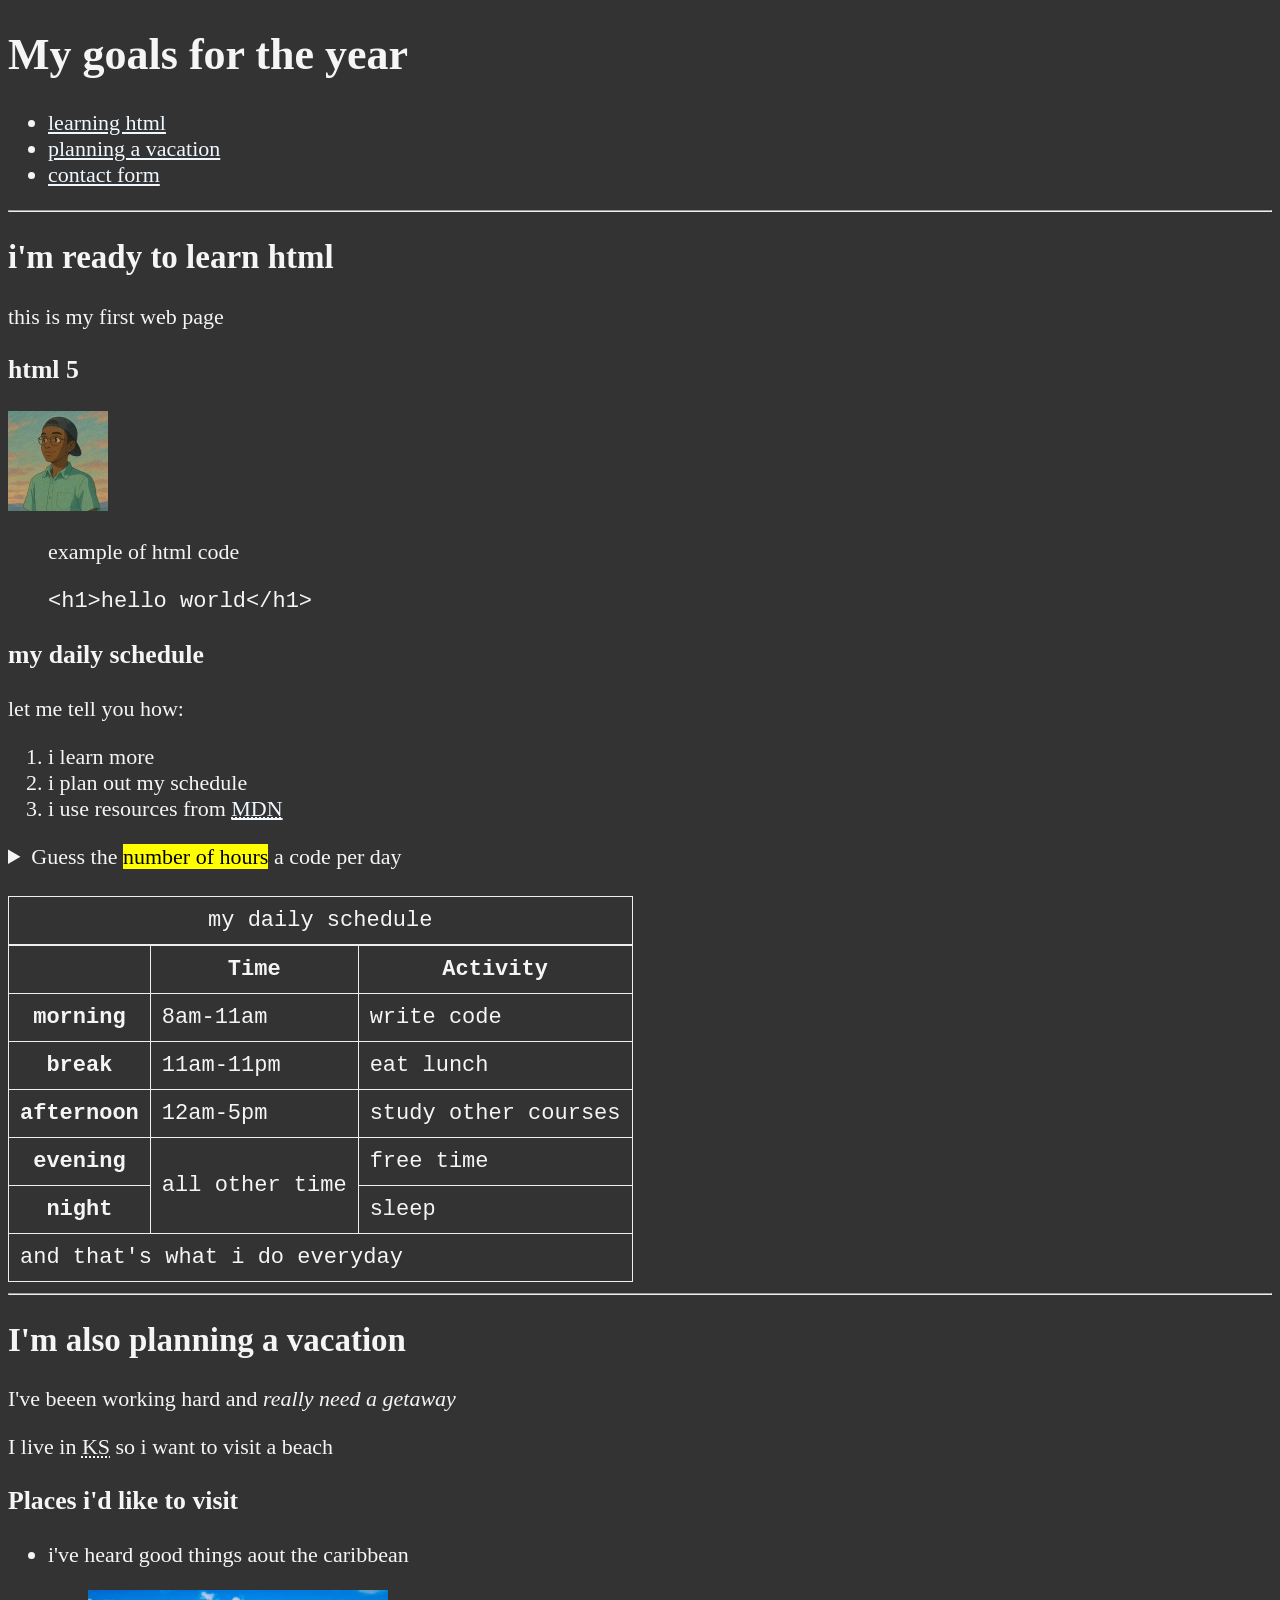
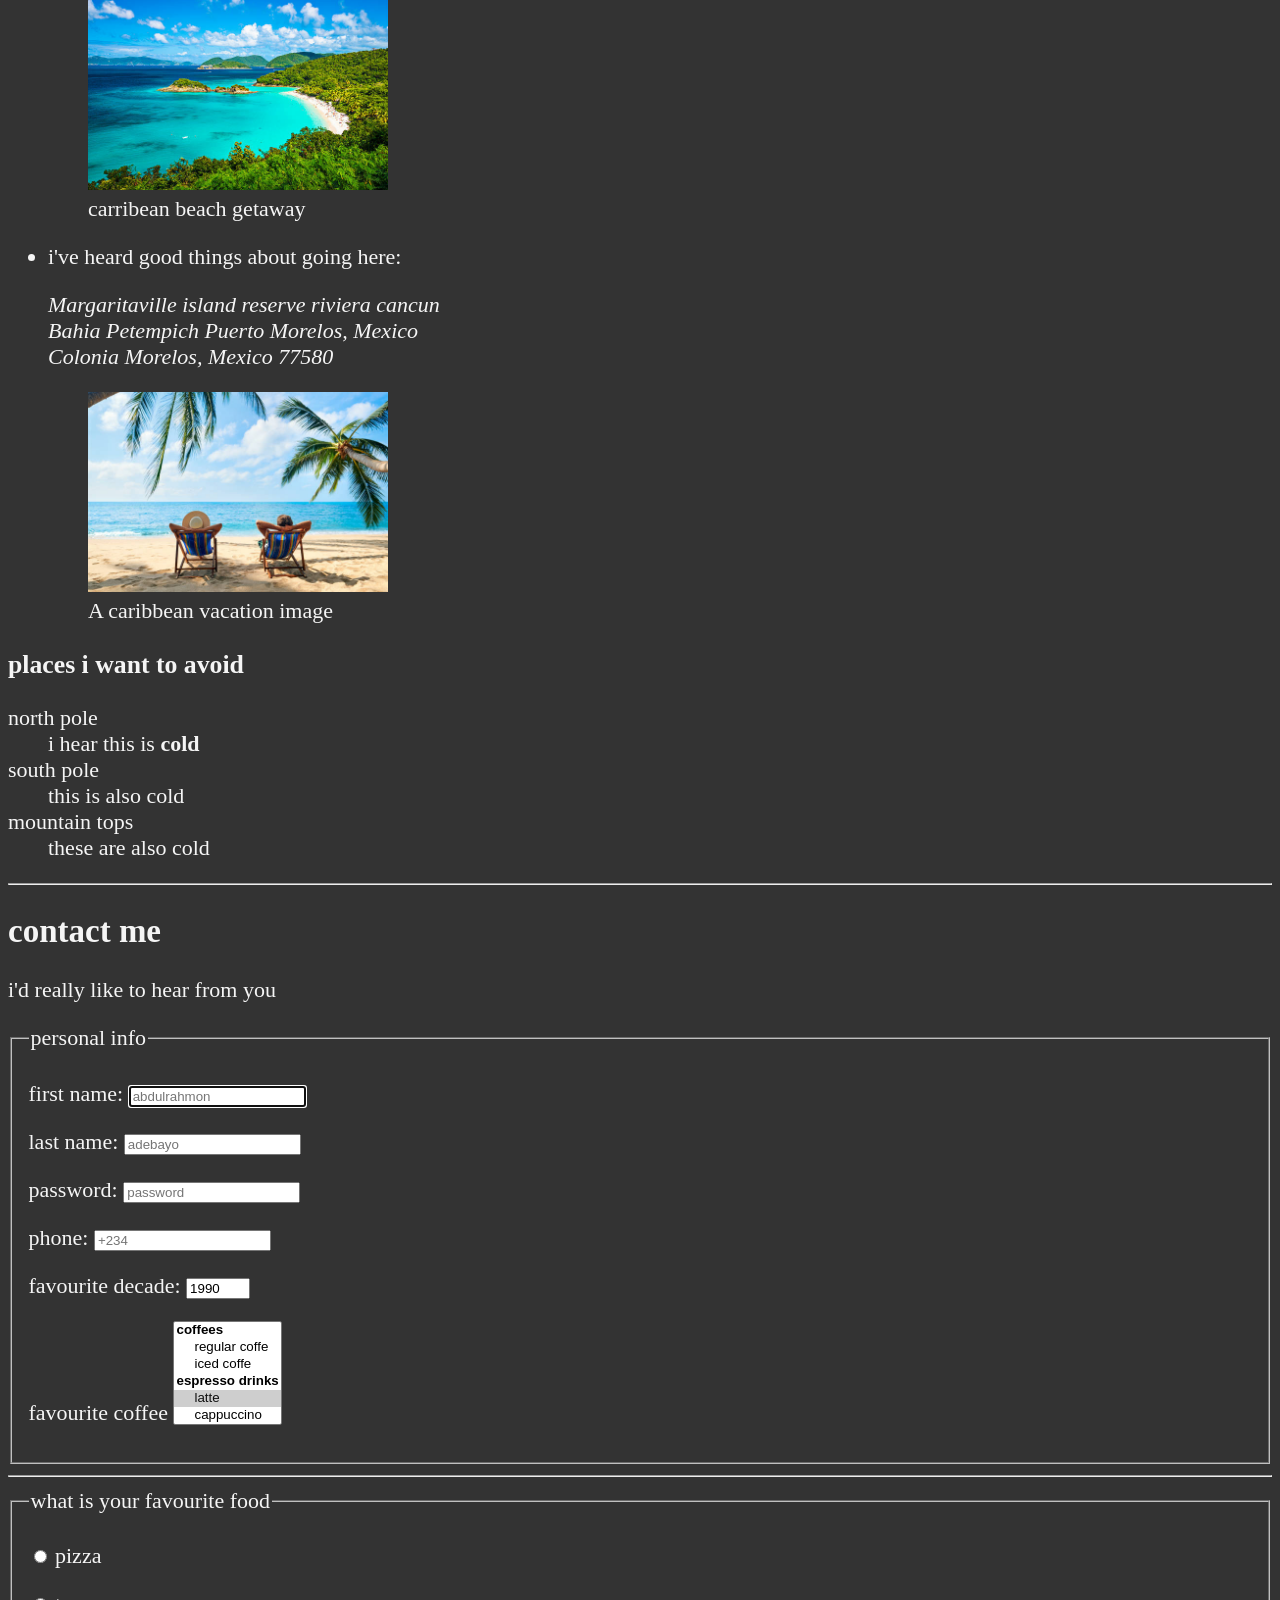
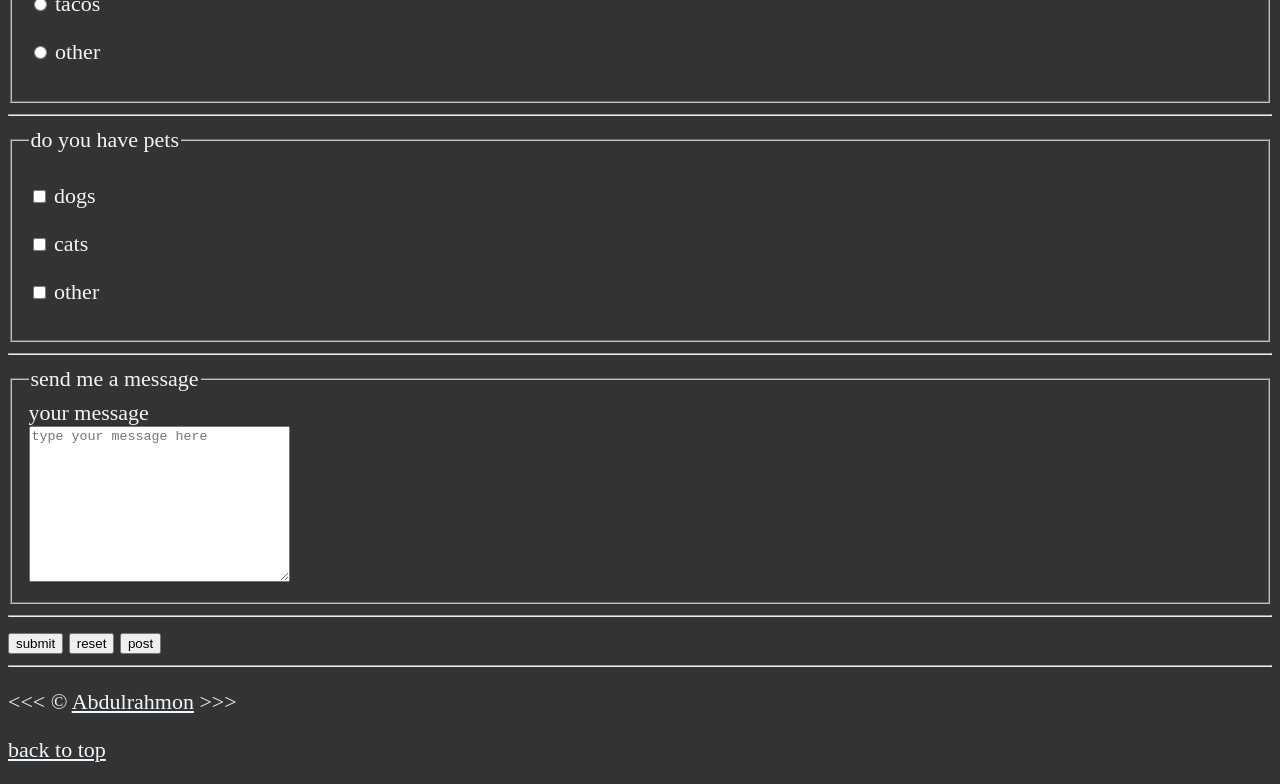
<file: index.html>
<!DOCTYPE html>
<html lang="en">

    <head>
        <meta charset="utf-8">
        <meta name="author" content="Abdulrahmon">
        <meta name="description" content="This page contains all the things i am learning how to create as i learn html.">
        <title>My First Web Page</title>
        <link rel="icon" href="img/my pfp.jpg" type="image/x-icon">
        <link rel="stylesheet" href="main.css" type="text/css">
    </head>

    <body>
        <header>
            <!-- one h1 tag per page -->
            <h1>My goals for the year</h1>
            <nav aria-label="primary-navigation">
                <ul>
                    <li>
                        <a href="#html">learning html</a>
                    </li>
                    <li>
                        <a href="#vacation">planning a vacation</a>
                    </li>
                    <li>
                        <a href="#contact">contact form</a>
                    </li>
                </ul>
            </nav>
        </header>

        <hr>

        <main>
            <article id="html">
                <h2>i'm ready to learn html</h2>
                <p>this is my first web page</p>
                <section>
                    <h3>html 5</h3>
                    <img src="img/my pfp.jpg" alt="my pfp" title="this is a ghilbi art of meta" width="100" height="100">
                    <figure>
                        <figcaption>example of html code</figcaption>
                        <p>
                            <code>&lt;h1&gt;hello world&lt;/h1&gt;</code>
                        </p>
                    </figure>
                </section>
                <section>
                    <h3>my daily schedule</h3>
                    <p>let me tell you how:</p>
                    <ol>
                        <li>i learn more</li>
                        <li>i plan out my schedule</li>
                        <li>i use resources from 
                            <abbr title="mozilla developer network">
                                <a href="https://developer.mozilla.org/">MDN</a>
                            </abbr></li>
                    </ol>
                    <aside>
                        <details>
                            <summary>Guess the <mark>number of hours</mark> a code per day</summary>
                            <p>i start at <time datetime="08:00">8 am</time> and code for <time datetime="PT3H">3 hours</time> everyday</p>
                        </details>
                    </aside>
                </section>
            </article>

            <br>

            <table>
                <caption>my daily schedule</caption>
                <thead>
                    <tr>
                        <th>&nbsp;</th>
                        <th scope="col">Time</th>
                        <th scope="col">Activity</th>
                    </tr>
                </thead>
                <tbody>
                    <tr>
                        <th scope="row">morning</th>
                        <td>
                            <time datetime="08:00">8am</time>-<time datetime="11:00">11am</time>
                        </td>
                        <td>write code</td>
                    </tr>
                    <tr>
                        <th scope="row">break</th>
                        <td>
                            <time datetime="11:00">11am</time>-<time datetime="12:00">11pm</time>
                        </td>
                        <td>eat lunch</td>
                    </tr>
                    <tr>
                        <th scope="row">afternoon</th>
                        <td>
                            <time datetime="12:00">12am</time>-<time datetime="17:00">5pm</time>
                        </td>
                        <td>study other courses</td>
                    </tr>
                    <tr>
                        <th scope="row">evening</th>
                        <td rowspan="2">all other time</td>
                        <td>free time</td>
                    </tr>
                    <tr>
                        <th scope="row">night</th>
                        <td>sleep</td>
                    </tr>
                </tbody>
                <tfoot>
                    <tr>
                        <td colspan="3">and that's what i do everyday</td>
                    </tr>
                </tfoot>
            </table>

            <hr>

            <article id="vacation">
                <h2>I'm also planning a vacation</h2>
                <p>I've beeen working hard and <em>really need a getaway</em></p>
                <p>I live in <abbr title="kansas">KS</abbr> so i want to visit a beach</p>

                <section>
                    <h3>Places i'd like to visit</h3>
                    <ul>
                        <li>
                            <p>i've heard good things aout the caribbean</p>
                            <figure>
                                <img src="img/caribbean.jpg" alt="i want to visit the caribbean beach" width="300" height="200" loading="lazy">
                                <figcaption>
                                    carribean beach getaway
                                </figcaption>
                            </figure>
                        </li>
                        <li>
                            <p>i've heard good things about going here:</p>
                            <address>
                                Margaritaville island reserve riviera cancun<br>
                                Bahia Petempich Puerto Morelos, Mexico <br>
                                Colonia Morelos, Mexico 77580
                            </address>
                            <figure>
                                <img src="img/vacation.jpg" alt="cancunn vacation" title="it's 5 o'clock somewhere" loading="lazy" width="300" height="200">
                                <figcaption>
                                    A caribbean vacation image
                                </figcaption>
                            </figure>
                            
                        </li>
                    </ul>
                </section>

                <section>
                    <h3>places i want to avoid</h3>
                    <dl>
                        <dt>north pole</dt>
                        <dd>i hear this is <strong>cold</strong></dd>

                        <dt>south pole</dt>
                        <dd>this is also cold</dd>

                        <dt>mountain tops</dt>
                        <dd>these are also cold</dd>
                    </dl>
                </section>
            </article>

            <hr>

            <article id="contact">
                <h2>contact me</h2>
                <p>i'd really like to hear from you</p>

                <form action="https://httpbin.org/get" method="get">
                    <fieldset>
                        <legend>personal info</legend>
                        <p>
                            <label for="first-name">first name:</label>
                            <input type="text" name="first-name" id="first-name" placeholder="abdulrahmon" autocomplete="on" required autofocus> <!--not gonna put autofocus irl in this situation, only one input can have autofocus-->
                        </p>
                        <p>
                            <label for="last-name">last name:</label>
                            <input type="text" name="last-name" id="last-name" placeholder="adebayo" autocomplete="on" required>
                        </p>
                        <p>
                            <label for="password">password:</label>
                            <input type="password" name="password" id="password" placeholder="password" required>
                        </p>
                        <p>
                            <label for="phone">phone:</label>
                            <input type="tel" name="phone" id="phone" placeholder="+234" required autocomplete="on" pattern="^+234\d{3}\d{3}\d{4}$">
                        </p>
                        <p>
                            <label for="decade">favourite decade:</label>
                            <input type="number" name="decade" id="decade" min="1950" max="2023" value="1990" step="10">
                        </p>
                        <p>
                            <label for="coffee">favourite coffee</label>
                            <select name="coffee" id="coffee" size="6">
                                <optgroup label="coffees">
                                    <option value="regular coffee">regular coffe</option>
                                    <option value="iced coffee">iced coffe</option>
                                </optgroup>
                                <optgroup label="espresso drinks">
                                    <option value="latte" selected>latte</option>
                                    <option value="cappuccino">cappuccino</option>
                                    <option value="cortado">cortado</option>
                                    <option value="americano">americano</option>
                                </optgroup>
                                <option value="other">other</option>
                            </select>
                        </p>
                        <!-- <p>
                            <label for="coffee">favourite coffee</label>
                            <input type="text" name="coffee" id="coffee" list="coffee-list">
                            <datalist id="coffee-list">
                                <option value="coffee">coffee</option>
                                <option value="latte">latte</option>
                                <option value="espresso">espresso</option>
                                <option value="cortado"></option>
                                <option value="others"></option>
                            </datalist>
                        </p> -->
                    </fieldset>

                    <hr>

                    <fieldset>
                        <legend>what is your favourite food</legend>
                        <p>
                            <input type="radio" name="food" id="pizza" value="pizza">
                            <label for="pizza">pizza</label>
                        </p>
                        <p>
                            <input type="radio" name="food" id="tacos" value="tacos">
                            <label for="tacos">tacos</label>
                        </p>
                        <p>
                            <input type="radio" name="food" id="other-food" value="other-food">
                            <label for="other-food">other</label>
                        </p>
                    </fieldset>
                    
                    <hr>

                    <fieldset>
                        <legend>do you have pets</legend>
                        <p>
                            <input type="checkbox" name="pets" id="dogs" value="dogs">
                            <label for="dogs">dogs</label>
                        </p>
                        <p>
                            <input type="checkbox" name="pets" id="cats" value="cats">
                            <label for="cats">cats</label>
                        </p>
                        <p>
                            <input type="checkbox" name="pets" id="other-pet" value="other-pet">
                            <label for="other-pet">other</label>
                        </p>
                    </fieldset>

                    <hr>

                    <fieldset>
                        <legend>send me a message</legend>
                        <label for="message">your message</label>
                        <br>
                        <textarea name="message" id="message" cols="30" rows="10" placeholder="type your message here"></textarea>
                    </fieldset>

                    <hr>
                    <button type="submit">submit</button>
                    <button type="reset">reset</button>
                    <button type="submit" formaction="https://httpbin.org/post" formmethod="post">post</button>
                </form>
            </article>

        </main>

        <hr>

        <footer>
            <p>
                &lt;&lt;&lt; &copy; <a href="about.html">Abdulrahmon</a> &gt;&gt;&gt;
            </p>
            <p>
                <a href="#">back to top</a>
            </p>
        </footer>
    </body>
</html>
</file>
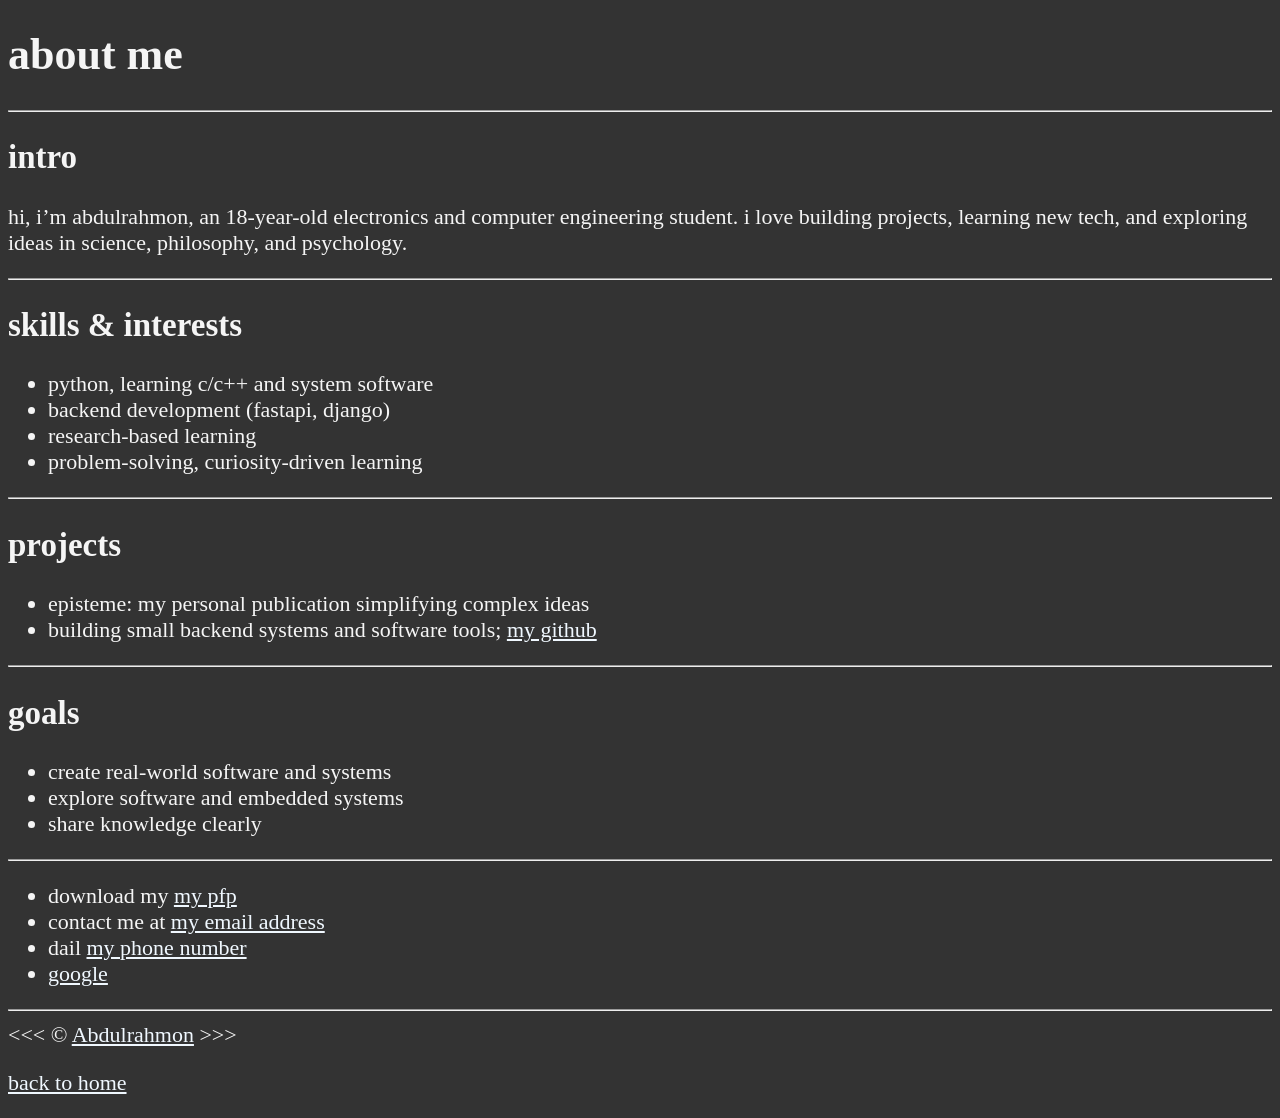
<file: about.html>
<!DOCTYPE html>
<html lang="en">
    <head>
        <meta charset="utf-8">
        <meta name="author" content="abdulrahmon">
        <meta name="description" content="this is an about page for adebayo abdulrahmon">
        <title>about page | adebayo abdulrahmon</title>
        <link rel="stylesheet" href="main.css" type="text/css">
        <link rel="icon" href="img/my pfp.jpg" type="image/x-icon">
    </head>

    <body>
        <h1>about me</h1>

        <hr>

        <h2>intro</h2>
        <p>hi, i’m abdulrahmon, an 18-year-old electronics and computer engineering student. i love building projects, learning new tech, and exploring ideas in science, philosophy, and psychology.</p>

        <hr>

        <h2>skills & interests</h2>
        <ul>
            <li>python, learning c/c++ and system software</li>
            <li>backend development (fastapi, django)</li>
            <li>research-based learning</li>
            <li>problem-solving, curiosity-driven learning</li>
        </ul>

        <hr>

        <h2>projects</h2>
        <ul>
            <li>episteme: my personal publication simplifying complex ideas</li>
            <li>building small backend systems and software tools; <a href="https://github.com/cgnito">my github</a></li>
        </ul>

        <hr>

        <h2>goals</h2>
        <ul>
            <li>create real-world software and systems</li>
            <li>explore software and embedded systems</li>
            <li>share knowledge clearly</li>
        </ul>

        <hr>

        <ul>
            <li>
                download my <a href="my pfp.jpg" download="">my pfp</a>
            </li>
            <li>
                contact me at <a href="mailto:random@gmail.com">my email address</a>
            </li>
            <li>
                dail <a href="tel:+234xxxxxxxxxx">my phone number</a>
            </li>
            <li>
                <a href="https://www.google.com" target="_blank">google</a>
            </li>
        </ul>

        <hr>

        &lt;&lt;&lt; &copy; <a href="about.html">Abdulrahmon</a> &gt;&gt;&gt;

        <p>
            <a href="/">back to home</a>
        </p>
    </body>
</html>
</file>
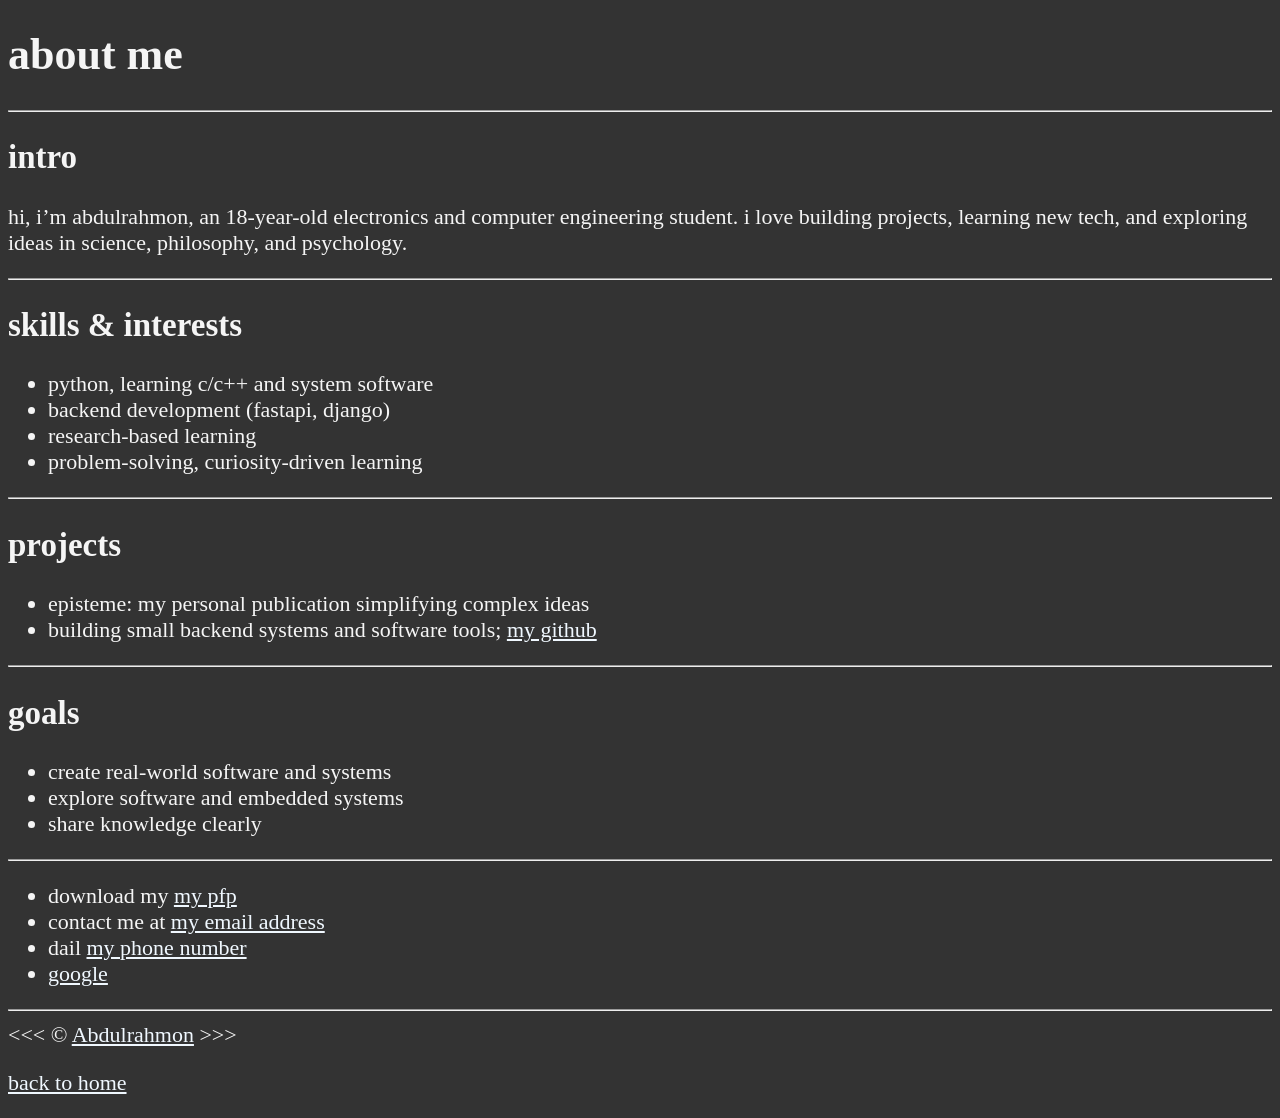
<file: LESSON_1/about.html>
<!DOCTYPE html>
<html lang="en">
    <head>
        <meta charset="utf-8">
        <meta name="author" content="abdulrahmon">
        <meta name="description" content="this is an about page for adebayo abdulrahmon">
        <title>about page | adebayo abdulrahmon</title>
        <link rel="stylesheet" href="main.css" type="text/css">
        <link rel="icon" href="img/my pfp.jpg" type="image/x-icon">
    </head>

    <body>
        <h1>about me</h1>

        <hr>

        <h2>intro</h2>
        <p>hi, i’m abdulrahmon, an 18-year-old electronics and computer engineering student. i love building projects, learning new tech, and exploring ideas in science, philosophy, and psychology.</p>

        <hr>

        <h2>skills & interests</h2>
        <ul>
            <li>python, learning c/c++ and system software</li>
            <li>backend development (fastapi, django)</li>
            <li>research-based learning</li>
            <li>problem-solving, curiosity-driven learning</li>
        </ul>

        <hr>

        <h2>projects</h2>
        <ul>
            <li>episteme: my personal publication simplifying complex ideas</li>
            <li>building small backend systems and software tools; <a href="https://github.com/cgnito">my github</a></li>
        </ul>

        <hr>

        <h2>goals</h2>
        <ul>
            <li>create real-world software and systems</li>
            <li>explore software and embedded systems</li>
            <li>share knowledge clearly</li>
        </ul>

        <hr>

        <ul>
            <li>
                download my <a href="my pfp.jpg" download="">my pfp</a>
            </li>
            <li>
                contact me at <a href="mailto:random@gmail.com">my email address</a>
            </li>
            <li>
                dail <a href="tel:+234xxxxxxxxxx">my phone number</a>
            </li>
            <li>
                <a href="https://www.google.com" target="_blank">google</a>
            </li>
        </ul>

        <hr>

        &lt;&lt;&lt; &copy; <a href="about.html">Abdulrahmon</a> &gt;&gt;&gt;

        <p>
            <a href="index.html">back to home</a>
        </p>
    </body>
</html>
</file>
<file: main.css>
html {
    font-size: 22px;
}
body {
    background-color: #333;
    color: whitesmoke;
}

a {
    color: aliceblue;
}

a:visited {
    color: lightgray;
}

a:hover, a:active {
    color: #eee;
}

table, th, tr, td, caption{
    border: 1px solid #eee;
    font-family: 'Courier New', Courier, monospace;
    border-collapse: collapse;
    padding: 0.5rem;
}
</file>
<file: LESSON_1/main.css>
html {
    font-size: 22px;
}
body {
    background-color: #333;
    color: whitesmoke;
}

a {
    color: aliceblue;
}

a:visited {
    color: lightgray;
}

a:hover, a:active {
    color: #eee;
}
</file>
